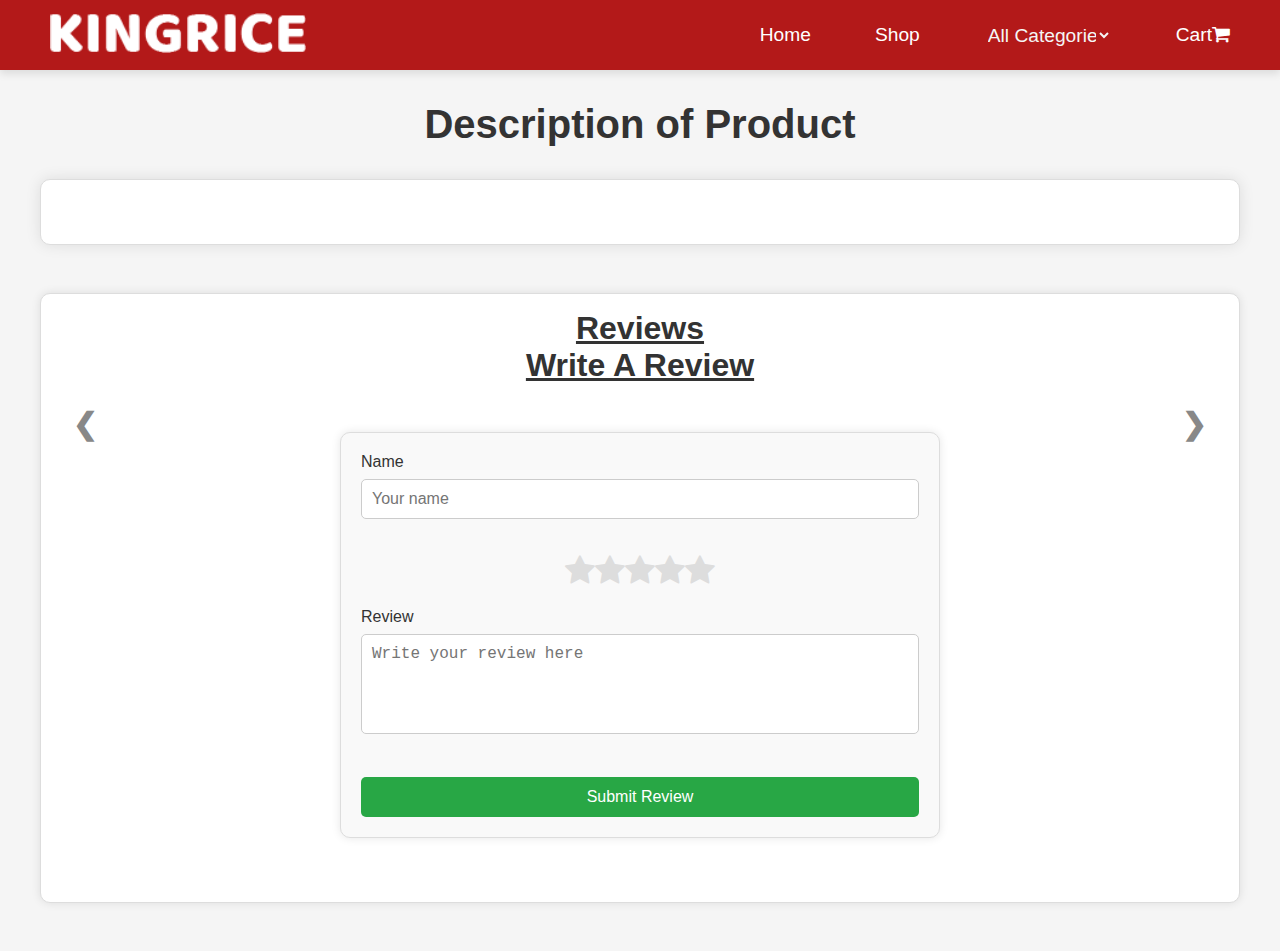
<file: description/description.html>
<!DOCTYPE html>
<html lang="en">
  <head>
    <meta charset="UTF-8" />
    <meta name="viewport" content="width=device-width, initial-scale=1.0" />
    <title>Product Description</title>
    <link rel="icon" href="store_869636.png" type="image/x-icon" />
    <link rel="stylesheet" href="desstyle.css" />
    <link
      rel="stylesheet"
      href="https://cdnjs.cloudflare.com/ajax/libs/font-awesome/4.7.0/css/font-awesome.min.css"
    />

    <link rel="stylesheet" href="desstyle.css" />
    <link rel="stylesheet" href="../index/style.css" />
    <link rel="stylesheet" href="../shop/shop.css" />
    <link rel="stylesheet" href="../Cart/cart.css" />

    <script src="description.js" defer></script>
  </head>
  <body>
    <special-header></special-header>

    <div id="preloader">
      <div class="loader"></div>
    </div>
    <h1>Description of Product</h1>
    <div class="container">
      <!-- Product details will be injected here -->
    </div>
    <div class="reviews-container">
      <a class="prev" onclick="plusSlides(-1)">&#10094;</a>
      <a class="next" onclick="plusSlides(1)">&#10095;</a>
      <h3>Reviews</h3>
      <div id="reviews">
        <!-- Reviews will be injected here -->
      </div>

      <h3>Write A Review</h3>
      <form class="review-form">
        <label for="fname">Name</label>
        <input
          type="text"
          id="fname"
          name="fname"
          placeholder="Your name"
        /><br />

        <div class="stars">
          <i class="fa fa-star star" data-index="0"></i>
          <i class="fa fa-star star" data-index="1"></i>
          <i class="fa fa-star star" data-index="2"></i>
          <i class="fa fa-star star" data-index="3"></i>
          <i class="fa fa-star star" data-index="4"></i>

          <br />
          <br />
        </div>
        <label for="review">Review</label>
        <textarea
          id="review"
          name="review"
          placeholder="Write your review here"
        ></textarea
        ><br />

        <button type="submit" class="submit-btn">Submit Review</button>
      </form>
    </div>
    <script src="../nav/nav.js"></script>
    <script src="../category/category.js"></script>
    <script src="../shop/shop.js"></script>
    <script src="../Cart/cart.js"></script>
  </body>
</html>
</file>
<file: description/desstyle.css>
* {
  margin: 0;
  padding: 0;
  box-sizing: border-box;
}

body {
  background-color: #f5f5f5;
  font-family: "Arial", sans-serif;
  color: #333;
}

#preloader {
  height: 100vh;
  width: 100%;
  position: fixed;
  z-index: 100;
  top: 0;
  left: 0;
  display: flex;
  justify-content: center;
  align-items: center;
}

.loader {
  border: 16px solid #f3f3f3;
  border-top: 16px solid #3498db;
  border-radius: 50%;
  width: 120px;
  height: 120px;
  animation: spin 1s linear infinite;
}

@keyframes spin {
  0% {
    transform: rotate(0deg);
  }
  100% {
    transform: rotate(360deg);
  }
}

h1 {
  font-size: 2.5rem;
  text-align: center;
  margin: 2rem 0;
  color: #333;
}

#title {
  font-size: 2.5rem;
  text-align: start;
  margin: 2rem 0;
  color: #333;
  text-decoration: underline;
}

.container {
  max-width: 1200px;
  margin: 3rem auto;
  display: flex;
  justify-content: space-between;
  align-items: center;
  border: 1px solid #ddd;
  border-radius: 10px;
  padding: 2rem;
  background-color: #fff;
  box-shadow: 0 0 15px rgba(0, 0, 0, 0.1);
}

.image img {
  width: 100%;
  max-width: 450px;
  border-radius: 10px;
}

.image img:hover {
  transform: scale(1.1);
  transition: 0.5s;
}

.describe {
  flex: 1;
  margin-left: 2rem;
}

.describe p {
  font-size: 1.2rem;
  line-height: 1.6;
  margin-bottom: 1.5rem;
  color: #666;
}

.describe h3 {
  font-size: 1.4rem;
  margin: 1rem 0;
  color: #333;
}

.button-group {
  display: flex;
  gap: 1rem;
  margin-top: 2rem;
}

button {
  padding: 0.8rem 1.5rem;
  font-size: 1.2rem;
  border-radius: 5px;
  cursor: pointer;
  transition: background-color 0.3s ease;
}

button.buy-now {
  background-color: #4caf50;
  color: #fff;
  border: none;
}

button.buy-now:hover {
  background-color: #45a049;
}

button.add-to-cart {
  background-color: #f39c12;
  color: #fff;
  border: none;
}

button.add-to-cart:hover {
  background-color: #e67e22;
}

.checked {
  color: orange;
}

/* Add these styles to desstyle.css */
.reviews-container {
  max-width: 1200px;
  margin: 3rem auto;
  padding: 1rem;
  border: 1px solid #ddd;
  border-radius: 10px;
  background-color: #fff;
  box-shadow: 0 0 10px rgba(0, 0, 0, 0.1);
}
.reviews-container h3 {
  text-align: center;
  font-size: 2rem;
}
#reviews {
  display: flex;
  gap: 1rem;
  flex-wrap: wrap;
}

.review {
  margin: 1rem;
  border: 1px solid #ddd;
  border-radius: 5px;
  padding: 1rem;
  background-color: #f9f9f9;
  flex: 1;
  min-width: 250px;
  max-width: 30%;
  text-align: center;
  line-height: 25px;
}

.review p {
  margin: 0;
  font-size: 1rem;
}

.review strong {
  display: block;
  font-size: 1.1rem;
}
.review:hover {
  transform: scale(1.1);
  transition: 0.3s;
}

/* Style for the form  */
.review-form {
  max-width: 600px;
  margin: 3rem auto;
  padding: 20px;
  border: 1px solid #ddd;
  border-radius: 10px;
  background-color: #f9f9f9;
  box-shadow: 0 0 10px rgba(0, 0, 0, 0.1);
}

.review-form label {
  display: block;
  font-size: 16px;
  margin-bottom: 8px;
  color: #333;
}

.review-form input[type="text"],
.review-form select,
.review-form textarea {
  width: 100%;
  padding: 10px;
  margin-bottom: 15px;
  border: 1px solid #ccc;
  border-radius: 5px;
  box-sizing: border-box;
  font-size: 16px;
  background-color: #fff;
  color: #333;
}

.review-form textarea {
  height: 100px;
  resize: none;
}

.review-form input:focus,
.review-form select:focus,
.review-form textarea:focus {
  border-color: #555;
  outline: none;
  box-shadow: 0 0 5px rgba(0, 0, 0, 0.1);
}

.review-form .submit-btn {
  width: 100%;
  padding: 10px;
  background-color: #28a745;
  border: none;
  border-radius: 5px;
  font-size: 16px;
  color: #fff;
  cursor: pointer;
  transition: background-color 0.3s ease;
}

.review-form .submit-btn:hover {
  background-color: #218838;
}
/* Star rating styles */
.stars {
  display: flex;
  justify-content: center;
  align-items: center;
  font-size: 2rem;
}

.stars .fa-star {
  cursor: pointer;
  color: #ddd;
  transition: color 0.2s;
}

.stars .fa-star.checked {
  color: gold;
}

.stars .fa-star:hover,
.stars .fa-star.active {
  color: gold;
}

/* Next Prev button  */

.prev,
.next {
  cursor: pointer;
  top: 50%;
  width: auto;
  /* margin-top: -30px; */
  padding: 16px;
  color: #888;
  font-weight: bold;
  font-size: 30px;
  border-radius: 0 3px 3px 0;
}

.next {
  right: 0;
  border-radius: 3px 0 0 3px;
  float: right;
  margin-top: 5rem;
}
.prev {
  left: 0;
  border-radius: 3px 0 0 3px;
  float: left;
  margin-top: 5rem;
}

.dot {
  cursor: pointer;
  height: 15px;
  width: 15px;
  margin: 0 2px;
  background-color: #bbb;
  border-radius: 50%;
  display: inline-block;
  transition: background-color 0.6s ease;
}
.active,
.dot:hover {
  background-color: #717171;
}
</file>
<file: index/style.css>
* {
  margin: 0;
  padding: 0;
  box-sizing: border-box;
}

body {
  background-color: white;
}

#header {
  background-color: #b31919;
  height: 70px;
  display: flex;
  justify-content: space-between;
  align-items: center;
  padding: 0 50px;
  position: relative;
  box-shadow: 0 4px 8px rgba(0, 0, 0, 0.1);
}

.logo-container {
  flex: 1;
}

#header img {
  height: 40px;
}

nav ul {
  display: flex;
  gap: 2rem; /* Spacing between menu items */
  list-style-type: none;
  align-items: center; /* Vertically align menu items */
  padding-left: 0; /* Remove padding */
}

nav ul li {
  font-size: 1.2rem;
}

nav ul li a {
  text-decoration: none;
  color: white;
  font-weight: 500;
  transition: color 0.3s ease;
}

nav ul li a:hover {
  color: #ffd700;
}

/* Menu icon for mobile view */
.menu-icon {
  display: none;
  cursor: pointer;
  font-size: 1.8rem;
  color: white;
  position: absolute;
  left: 20px; /* Align to left for mobile */
}

/* Mobile menu toggle */
.nav-active {
  display: block;
  position: fixed;
  top: 0;
  left: 0;
  width: 60%;
  height: 100%;
  background-color: #b31919;
  z-index: 1000;
  padding: 20px;
  transition: transform 0.3s ease-in-out;
  transform: translateX(0);
}

.nav-links {
  display: none;
  flex-direction: column; /* Stack items vertically for mobile */
  padding: 0;
  gap: 4rem;
}

/* Background overlay when the mobile menu is active */
.menu-overlay {
  display: none;
  position: fixed;
  top: 0;
  left: 0;
  width: 100%;
  height: 100%;
  background-color: rgba(0, 0, 0, 0.5);
  z-index: 500;
}

.overlay-active {
  display: block;
}

@media (min-width: 768px) {
  nav ul {
    display: flex;
    justify-content: flex-end;
    flex-direction: row;
    gap: 2rem;
  }

  .menu-icon {
    display: none;
  }

  .nav-links {
    display: flex;
    flex-direction: row;
  }

  .menu-overlay {
    display: none;
  }
}

@media (max-width: 768px) {
  .menu-icon {
    display: block;
  }

  .nav-links.nav-active {
    display: flex;
    transform: translateX(0%);
  }
  .logo-container img {
    margin-top: 2rem;
  }
}
/* //////////////////////////////////Home///////////////////////////////// */

.container-home {
  display: flex;
  justify-content: center;
  align-items: center;
  margin: 6rem auto;
  padding: 0 20px;
  max-width: 1000px;
  gap: 2rem;
  text-align: center;
  position: relative;
  top: 2rem;
}

.row {
  display: flex;
  flex-direction: column;
  max-width: 45%;
  text-align: left;
}

.row h1 {
  font-size: 2rem;
  font-weight: bold;
}

.row h1 span {
  color: #b31919;
}

.row p {
  margin-top: 1rem;
  line-height: 1.5;
  font-size: 1rem;
  color: #333;
  width: 20rem;
}

button {
  background-color: black;
  color: white;
  padding: 0.5rem 1.5rem;
  border: none;
  margin-top: 1.5rem;
  font-size: 1rem;
  cursor: pointer;
  transition: background-color 0.3s ease;
  height: 2.5rem;
  width: 11rem;
  display: flex;
  justify-content: center;
  align-items: center;
  gap: 0.5rem;
  overflow: hidden;
}

button:hover {
  background-color: #555;
}

button i {
  font-size: 1rem;
  transition: right 0.3s ease;
  color: white;
}

button:hover i {
  right: 0.5rem;
}

.image img {
  max-width: 80%;
  height: auto;
  border-radius: 8px;
}

@media only screen and (max-width: 600px) {
  .container-home {
    flex-direction: column;
    align-items: center;
    text-align: center;
  }

  .image {
    order: -1;
  }

  .row {
    max-width: 100%;
  }

  .row h1 {
    font-size: 1.8rem;
    text-align: center;
  }

  .row p {
    font-size: 0.85rem;
  }

  button {
    width: 100%;
    justify-content: center;
  }

  .image img {
    max-width: 80%;
    margin: 1rem 0;
  }
}

@media only screen and (min-width: 600px) {
  .container-home {
    flex-direction: row;
    align-items: center;
  }
}

@media only screen and (min-width: 768px) {
  .container-home {
    flex-direction: row;
    align-items: center;
    padding: 0 10px;
    gap: 1rem;
    margin-left: 9rem;
  }

  .row {
    max-width: 50%;
    text-align: left;
  }

  .row h1 {
    font-size: 1.8rem;
  }

  .row p {
    font-size: 0.9rem;
  }

  button {
    width: 10rem;
    font-size: 0.9rem;
  }

  .image img {
    max-width: 85%;
  }
}

@media only screen and (min-width: 992px) {
  .container-home {
    max-width: 1200px;
    margin-left: 23rem;
  }

  .row h1 {
    font-size: 2.2rem;
  }

  button {
    width: 12rem;
    font-size: 1.1rem;
  }

  .image img {
    max-width: 80%;
  }
}

/* //////////////////////////////////About us ///////////////////////////////// */

#about {
  margin-left: 4rem;
}
.container-about {
  display: flex;
  justify-content: center;
  align-items: center;
  max-width: 1200px;
  padding: 0 20px;
  gap: 2rem;
  text-align: center;
  margin: 8rem auto 15rem 0;
}

.img1 {
  flex: 1;
  display: flex;
  justify-content: center;
}

.img1 img {
  width: 100%;
  max-width: 300px;
  height: auto;
}

.about {
  flex: 1.5;
  text-align: start;
}

.about h1 {
  font-size: 2rem;
  font-weight: bold;
  text-align: start;
}

.about p {
  margin-top: 1rem;
  line-height: 1.5;
  font-size: 1rem;
  color: #333;
  max-width: 80rem;
  margin: 0 auto;
}

.aboutimage {
  flex: 1;
  display: flex;
  justify-content: center;
}

.aboutimage img {
  max-width: 350px;
  height: auto;
}

@media (max-width: 760px) {
  .container-about {
    flex-direction: column;
    align-items: center;
    gap: 6rem;
    padding: 0 10px;
    margin-left: -4rem;
    margin-bottom: 2rem;
  }

  .about p {
    width: auto;
  }
  .about h1 {
    text-align: center;
  }
  .img1,
  .about,
  .aboutimage {
    max-width: 100%;
    text-align: center;
  }

  .img1 img,
  .aboutimage img {
    max-width: 80%;
  }
}

/* //////////////////////////////////MENU ///////////////////////////////// */
.menu_section {
  text-align: center;
  padding: 2rem;
}

.menu_section h1 {
  font-size: 2rem;
  margin-bottom: 1.5rem;
  color: white;
  border: 4px solid red;
  width: auto;
  background-color: #b31919;
}

.container {
  max-width: 1200px;
  margin: 0 auto;
}

.menu_wrapper {
  display: grid;
  grid-template-columns: 1fr 1fr;
  gap: 10px;
  justify-items: start;
}

.menu_box {
  background-color: #fff;
  padding: 20px;
  border-radius: 8px;
  box-shadow: 0 6px 12px rgba(0, 0, 0, 0.3);
  margin-left: 3rem;
}

.menu_item {
  display: flex;
  flex-direction: row;
  align-items: flex-start;
  margin-bottom: 20px;
}

.menu_box h2 {
  margin-bottom: 10px;
  color: #b31919;
  text-align: start;
}

.menu_item img {
  width: 80px;
  height: 80px;
  object-fit: cover;
  border-radius: 50%;
  margin-bottom: 10px;
}

.item_info {
  display: flex;
  justify-content: space-between;
  width: 100%;
  margin: 1.5em;
}

.item_info span {
  font-size: 1.2rem;
  color: black;
  font-weight: bold;
}

.item_info span:last-child {
  font-weight: bold;
  color: #b31919;
}

p {
  font-size: 0.9rem;
  color: #555;
  margin-bottom: 20px;
}

.menu_section button {
  margin-top: 5rem;
}

.menu_section {
  display: flex;
  flex-direction: column;
  align-items: center;
}

/* Responsive Styles */

@media (max-width: 600px) {
  .menu_wrapper {
    grid-template-columns: 1fr;
    justify-items: center;
  }

  .menu_box {
    width: auto;
    margin-left: 0;
  }

  .menu_section h1 {
    font-size: 1.5rem;
  }

  .item_info span {
    font-size: 1rem;
  }

  .menu_item img {
    width: 60px;
    height: 60px;
  }

  p {
    font-size: 0.8rem;
  }

  .menu_section button {
    width: 100%;
  }
}

@media (min-width: 600px) and (max-width: 768px) {
  .menu_wrapper {
    grid-template-columns: 1fr;
    justify-items: center;
  }

  .menu_box {
    width: auto;
    margin-left: 0;
  }

  .menu_section h1 {
    font-size: 1.75rem;
  }

  .item_info span {
    font-size: 1.1rem;
  }

  .menu_item img {
    width: 70px;
    height: 70px;
  }
}

@media (min-width: 768px) and (max-width: 992px) {
  .menu_wrapper {
    grid-template-columns: 1fr 1fr;
    gap: 15px;
    justify-items: start;
  }

  .menu_box {
    width: auto;
    margin-left: 2rem;
  }

  .menu_section h1 {
    font-size: 1.8rem;
  }

  .item_info span {
    font-size: 1.15rem;
  }

  .menu_item img {
    width: 75px;
    height: 75px;
  }
}

@media (min-width: 992px) {
  .menu_wrapper {
    grid-template-columns: 1fr 1fr;
    gap: 20px;
    justify-items: start;
  }

  .menu_box {
    width: auto;
    margin-left: 3rem;
  }

  .menu_section h1 {
    font-size: 2rem;
  }

  .item_info span {
    font-size: 1.2rem;
  }

  .menu_item img {
    width: 80px;
    height: 80px;
  }
}

/* //////////////////////////////////Getting Stated///////////////////////////////// */
.started {
  text-align: center;
  margin: 4em;
  margin-top: 5rem;
  line-height: 5rem;
}

.input {
  margin-left: 20rem;
  border: 3px solid rgb(235, 229, 229);
  width: 50rem;
  font-size: 1.2rem;
  height: 7rem;
  display: flex;
  align-items: center;
  padding: 0 1rem;
  box-sizing: border-box;
}

.input input {
  border: none;
  width: 100%;
  height: 3rem;
  padding-left: 1rem;
  font-size: 1.2rem;
  outline: none;
  border: 3px solid rgb(235, 229, 229);
  color: rgb(175, 169, 169);
}

.input i {
  background-color: #b31919;
  color: white;
  height: 3rem;
  width: 3rem;
  display: flex;
  align-items: center;
  justify-content: center;
  font-size: 1.5rem;
  cursor: pointer;
  border: 3px solid rgb(235, 229, 229);
  border-left: none;
}

.input i:hover {
  background-color: #a00e0e;
}

@media (max-width: 760px) {
  .input {
    width: auto;
    margin-left: 0;
  }
}

@media (max-width: 1200px) {
  .input {
    width: auto;
    margin-left: 0;
  }
}
/* //////////////////////////////////Client///////////////////////////////// */

.client {
  background-image: url("../images/client-bg.png");
  height: auto;
  color: #fff;
  background-size: cover;
  background-position: center;
  padding: 7rem 0;
  text-align: center;
}
.client p {
  color: #fff;
  width: 50rem;
  margin-left: 25rem;
  margin-top: 2%;
}
.food1 {
  position: absolute;
  top: 260%;
  left: 2%;
  height: 6rem;
}
.food2 {
  position: absolute;
  top: 330%;
  right: 2%;
  height: 6rem;
}
@media (max-width: 760px) {
  .client {
    width: auto;
    height: auto;
  }
  .client p {
    width: auto;
    margin-left: auto;
  }
  .food1,
  .food2 {
    display: none;
  }
}
@media (max-width: 1200px) {
  .client {
    width: auto;
    height: auto;
  }
  .client p {
    width: auto;
    margin-left: auto;
  }
  .food1,
  .food2 {
    display: none;
  }
}

/* //////////////////////////////////Contact///////////////////////////////// */

.contact {
  background-color: #333;
  padding: 4rem 2rem;
  color: white;
  display: flex;
  justify-content: space-between;
  flex-direction: column;
}

.contact h2 {
  color: white;
  margin-bottom: 2rem;
  font-size: 2rem;
  text-align: center;
}

.contact-content {
  display: flex;
  justify-content: center;
  align-items: flex-start;
  width: 100%;
}

.contactus form {
  display: flex;
  flex-direction: column;
  gap: 1.5rem;
  width: 100%;
  justify-content: center;
  align-items: center;
  margin: 4rem;
}

.contactus input,
.contactus textarea {
  width: 100%;
  padding: 0.5rem;
  border: none;
  border-bottom: 1px solid white;
  background-color: #333;
  color: #fff;
  font-size: 1rem;
  outline: none;
}

.contactus textarea {
  height: 6rem;
}

.contactus button {
  background-color: #f9ca24;
  border: none;
  padding: 1rem 2rem;
  color: #333;
  cursor: pointer;
  font-size: 1rem;
  align-self: center;
}

.contactus button:hover {
  background-color: #e1b422;
}

.address {
  max-width: 40%;
  margin: 7rem;
}

.social-icons {
  margin-bottom: 2rem;
  display: flex;
  justify-content: space-between;
  max-width: 10rem;
}

.social-icons i {
  color: white;
  font-size: 1.5rem;
  cursor: pointer;
}

.social-icons i:hover {
  color: #f9ca24;
}

.address-info {
  display: flex;
  flex-direction: column;
  gap: 1.5rem;
}

.address-item {
  display: flex;
  align-items: center;
  gap: 1rem;
  font-size: 1rem;
}

.address-item img {
  width: 30px;
  height: 30px;
}

.address-item p {
  margin: 0;
  color: white;
}
@media (max-width: 760px) {
  .contact {
    flex-direction: column;
    align-items: center;
    justify-content: center;
    width: auto;
  }
  .contact-content {
    width: auto;
    flex-direction: column;
    height: auto;
  }
  .contactus form {
    width: auto;
  }
}

/* //////////////////////////////////Footer///////////////////////////////// */

.end {
  background-color: black;
  height: auto;
  display: flex;
  justify-content: center;
  gap: 2rem;
  padding: 2rem 0;
  flex-wrap: wrap;
}

.one {
  width: 20rem;
}

.one p {
  color: white;
}

.one img {
  border-radius: 8px;
  width: 100%;
  height: auto;
}

.explore {
  color: #ffffff;
  margin: 1rem;
}

.explore h2 {
  margin-bottom: 1rem;
}

.explore ul {
  padding: 0;
  list-style: none;
}

.explore ul li {
  padding: 0.5rem 0;
  cursor: pointer;
  transition: color 0.3s ease;
}

.explore ul li:hover {
  color: #ff6347;
}

.follow {
  color: white;
  margin: 1.1rem;
}

.follow h2 {
  margin-bottom: 1rem;
}

.follow img {
  transition: transform 0.3s ease;
  cursor: pointer;
}

.follow img:hover {
  transform: scale(1.1);
}

.follow p {
  margin-top: 1rem;
  line-height: 1.5;
}

/* Copyright and Terms Section */
.copy {
  background-color: black;
  color: white;
  padding: 1rem;
  text-align: center;
}

.copyright {
  background-color: black;
  color: white;
  padding: 1rem;
  display: flex;
  justify-content: space-between;
  align-items: center;
  border-top: 1px solid #444;
}

.copyright p {
  margin: 0;
  font-size: 0.9rem;
}

.term,
.condition {
  cursor: pointer;
  transition: color 0.3s ease;
}

.term:hover,
.condition:hover {
  color: #ff6347;
}

/* Responsive Design for Footer */
@media (max-width: 760px) {
  .end {
    flex-direction: column;
    align-items: center;
    padding: 2rem 1rem;
  }

  .one,
  .explore,
  .follow {
    width: auto;
    text-align: center;
    margin: 1rem 0;
  }

  .explore ul {
    padding: 0;
    display: flex;
    flex-direction: column;
    align-items: center;
  }

  .follow img {
    height: 40px;
    width: auto;
    margin: 0.5rem 0;
  }
}

@media (max-width: 480px) {
  .end {
    gap: 1rem;
  }

  .one {
    width: 100%;
    margin: 0;
  }

  .one img {
    width: 100%;
    height: auto;
  }

  .explore ul li {
    font-size: 0.8rem;
  }

  .follow img {
    height: 30px;
    width: auto;
    margin: 0;
  }
}
</file>
<file: shop/shop.css>
/* Global Styling */
body {
  font-family: Arial, sans-serif;
  background-color: #f5f5f5;
  color: #333;
  margin: 0;
  padding: 0;
}
h3 {
  text-align: center;
  font-size: 4rem;
  text-decoration: underline;
}

/* Search Bar */
.search-bar {
  display: flex;
  justify-content: center;
  align-items: center;
  margin: 20px 0;
}

.search-bar input {
  width: 300px;
  padding: 10px;
  font-size: 16px;
  border: 2px solid #ddd;
  border-radius: 5px;
}

.search-bar .fa-search {
  margin-right: 10px;
}

.product-grid {
  display: grid;
  grid-template-columns: repeat(auto-fill, minmax(250px, 1fr));
  gap: 20px;
  padding: 20px;
}

.product-item {
  background-color: #fff;
  padding: 15px;
  border-radius: 8px;
  box-shadow: 0 4px 8px rgba(0, 0, 0, 0.1);
  text-align: center;
}

.product-item:hover {
  transform: scale(1.1);
  transition: 0.3s;
}
.product-item button {
  margin-left: 2rem;
}
.product-img {
  width: 100%;
  height: 200px;
  object-fit: cover;
  border-radius: 8px;
}

.product-title {
  font-size: 1.2rem;
  margin: 10px 0;
  color: #b31919;
  text-decoration: none;
  position: relative;
}

.product-title:hover {
  color: #ffd700;
}

.product-title::after {
  content: "";
  position: absolute;
  width: 0;
  height: 2px;
  background-color: #ffd700;
  left: 0;
  bottom: -5px;
  transition: width 0.3s ease;
}

.product-title:hover::after {
  width: 100%;
}

/* Product Price */
.product-price {
  font-size: 1.1rem;
  color: #b31919;
}

.add {
  background-color: #b31919;
  margin-left: 2rem;
}

/* Pagination */
.pagination {
  display: flex;
  justify-content: center;
  margin: 20px 0;
}

.pagination a {
  padding: 10px 15px;
  margin: 0 5px;
  background-color: #ddd;
  border-radius: 5px;
  text-decoration: none;
  color: #333;
}

.pagination a.active {
  background-color: #b31919;
  color: white;
}

.pagination a:hover {
  background-color: #b31919;
  color: white;
}

/* Responsive Design */
@media (max-width: 768px) {
  .product-grid {
    grid-template-columns: repeat(auto-fill, minmax(200px, 1fr));
    gap: 15px;
    padding: 15px;
  }

  .product-img {
    height: 150px;
  }

  .product-title {
    font-size: 1.1rem;
  }

  .product-item {
    padding: 10px;
  }
  .product-item button {
    margin-left: 0;
  }

  .search-bar input {
    width: 250px;
    padding: 8px;
    font-size: 14px;
  }

  .pagination a {
    padding: 8px 12px;
    margin: 0 3px;
  }
}

@media (max-width: 480px) {
  .product-grid {
    grid-template-columns: repeat(auto-fill, minmax(150px, 1fr));
    gap: 10px;
    padding: 10px;
  }

  .product-img {
    height: 120px;
  }

  .product-title {
    font-size: 1rem;
  }

  .product-item {
    padding: 8px;
  }

  .search-bar input {
    width: 200px;
    padding: 6px;
    font-size: 12px;
  }

  .pagination a {
    padding: 5px 8px;
    margin: 0 2px;
  }
  .product-item button {
    margin-left: 0;
  }
}
/* ///////////////////////////////////Category Dropdown/////////////////////////////////////// */
#Category {
  background-color: #b31919;
  font-size: 1.2rem;
  width: 8rem;
  color: #f5f5f5;
  border: none;
  font-family: "Arial", sans-serif;
}
</file>
<file: Cart/cart.css>
.cart-container {
  padding: 2rem;
  max-width: 1200px;
  margin: 0 auto;
  text-align: center;
}

.cart-items {
  display: flex;
  flex-direction: column;
  gap: 1rem;
  background-color: lightgray;
}

.cart-item {
  display: flex;
  justify-content: space-between;
  align-items: center;
  border-bottom: 1px solid #ddd;
  padding: 1rem 0;
}

.cart-item img {
  max-width: 200px;
  height: auto;
  margin-left: 2rem;
  background-color: white;
}

.cart-item-details {
  flex: 1;
  text-align: left;
  padding: 0 1rem;
}

.cart-item-details h2 {
  font-size: 1.2rem;
  margin: 0;
  width: 6rem;
}

.cart-item-details p {
  margin: 0.5rem 0;
  margin-left: 2.2rem;
}

.cart-item-actions {
  display: flex;
  align-items: center;
  gap: 0.5rem;
}

.cart-item-actions button {
  background-color: #b31919;
  color: #fff;
  border: none;
  padding: 0.5rem 1rem;
  cursor: pointer;
  border-radius: 5px;
  transition: background-color 0.3s;
  width: 6rem;
  margin-right: 4rem;
}

.cart-item-actions button:hover {
  background-color: #ff4500;
}

.cart-summary {
  margin-top: 2rem;
  padding: 1rem;
  border-top: 1px solid #ddd;
}

.cart-summary p {
  font-size: 1.2rem;
  font-weight: bold;
}

#checkout-button {
  background-color: #4caf50;
  color: white;
  border: none;
  padding: 1rem;
  cursor: pointer;
  border-radius: 5px;
  transition: background-color 0.3s;
}

#checkout-button:hover {
  background-color: #45a049;
}

.menu-overlay {
  display: none;
  position: fixed;
  top: 0;
  left: 0;
  width: 100%;
  height: 100%;
  background: rgba(0, 0, 0, 0.5);
  z-index: 1000;
}

.menu-overlay.cart-active {
  display: block;
}

.cart-sidebar {
  position: fixed;
  top: 0;
  right: 0;
  width: 400px;
  height: 100%;
  background: #fff;
  border-left: 1px solid #ddd;
  transform: translateX(100%);
  transition: transform 0.3s ease-in-out;
  z-index: 1001;
  overflow-y: auto;
  overflow-x: hidden;
}
.cart-sidebar h2 {
  margin: 2rem;
}
.cart-sidebar.open {
  transform: translateX(0);
}

#close-cart {
  background-color: #ff6347;
  color: white;
  border: none;
  padding: 1rem;
  cursor: pointer;
  border-radius: 5px;
  transition: background-color 0.3s;
  float: right;
}

#close-cart:hover {
  background-color: #ff4500;
}

@media (max-width: 600px) {
  .cart-sidebar h2 {
    text-align: center;
  }
}
</file>
